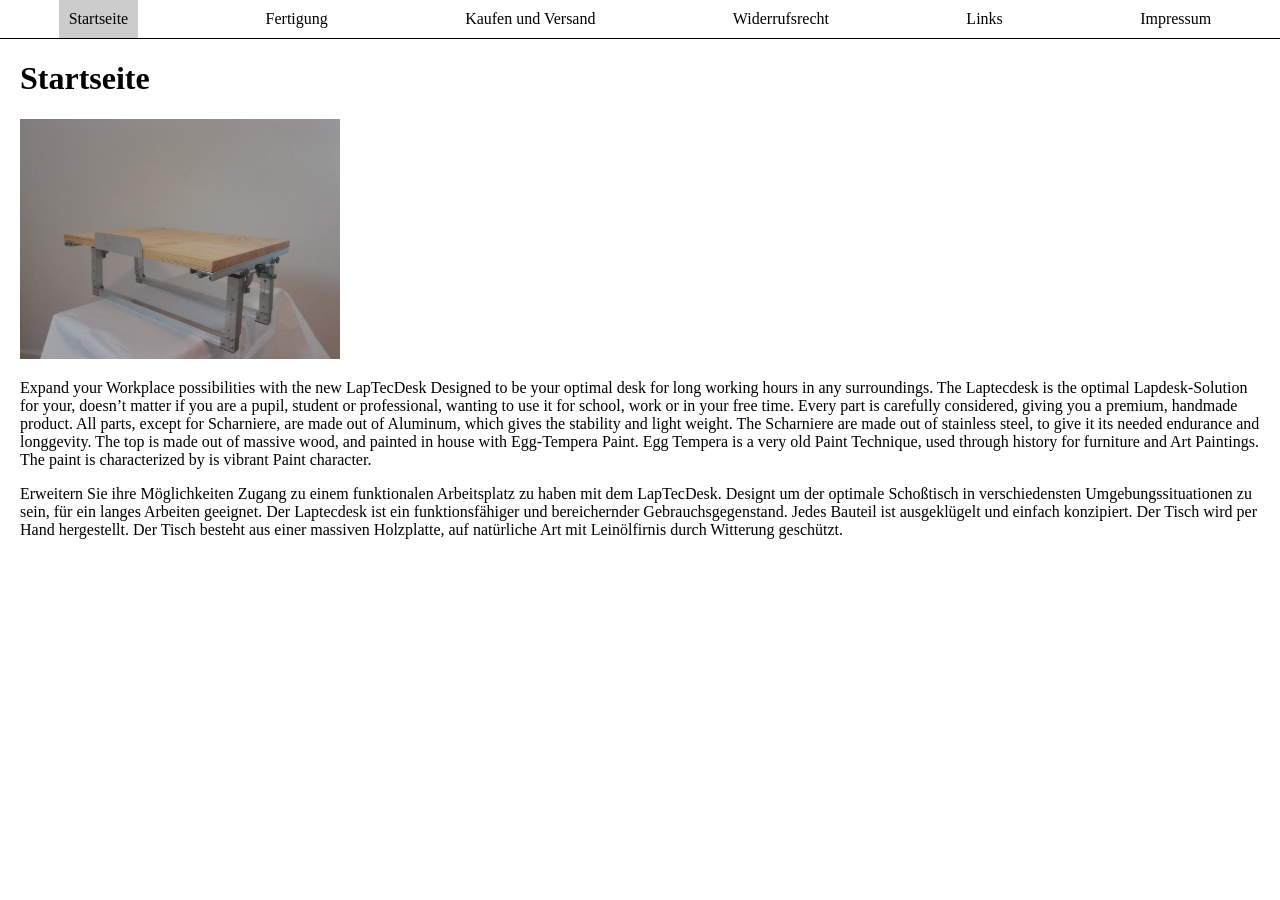
<file: index.html>
<!DOCTYPE html>
<html lang="en">
<head>
  <meta charset="UTF-8">
  <meta name="viewport" content="width=device-width, initial-scale=1.0">
  <meta http-equiv="X-UA-Compatible" content="ie-edge">
  <script src="scriptfor_javascript_Website_LTD.js" defer></script>
  <link href="stylesfor_javascript_Website_LTD.css" rel="stylesheet">
  <title>Tabs</title>
</head>

<body>
  <ul class="tabs">
    <li data-tab-target="#Startseite" class="on tab">Startseite</li>
    <li data-tab-target="#Fertigung" class="tab">Fertigung</li>
    <li data-tab-target="#Kaufen" class="tab">Kaufen und Versand</li>
    <li data-tab-target="#Widerrufsrecht" class="tab">Widerrufsrecht</li>
    <li data-tab-target="#Links" class="tab">Links</li>
    <li data-tab-target="#Impressum" class="tab">Impressum</li>
    </ul>

  <div class="tab-content">
    <div id="Startseite" data-tab-content class="on">
      <h1>Startseite</h1>

      <img class="Bildgröße1" src="100_0078.JPG">
      <p>
  Expand your Workplace possibilities with the new LapTecDesk
Designed to be your optimal desk for long working hours in any surroundings.
The Laptecdesk is the optimal Lapdesk-Solution for your, doesn’t matter if you are a pupil, student or professional, wanting to use it for school, work or in your free time.
Every part is carefully considered, giving you a premium, handmade product.
All parts, except for Scharniere, are made out of Aluminum, which gives the stability and light weight. The Scharniere are made out of stainless steel, to give it its needed endurance and longgevity.
The top is made out of massive wood, and painted in house with Egg-Tempera Paint. Egg Tempera is a very old Paint Technique, used through history for furniture and Art Paintings. The paint is characterized by is vibrant Paint character.
</p>

<p>
  Erweitern Sie ihre Möglichkeiten Zugang zu einem funktionalen Arbeitsplatz zu haben mit 
  dem LapTecDesk. Designt um der optimale Schoßtisch in verschiedensten Umgebungssituationen zu 
  sein, für ein langes Arbeiten geeignet. 
  Der Laptecdesk ist ein funktionsfähiger und bereichernder Gebrauchsgegenstand.
  Jedes Bauteil ist ausgeklügelt und einfach konzipiert. Der Tisch wird per Hand hergestellt. 
  Der Tisch besteht aus einer massiven Holzplatte, auf natürliche Art mit Leinölfirnis durch 
  Witterung geschützt. 

</p>
    </div>

    <div id="Fertigung" data-tab-content>
      <h1>Fertigung</h1>
      <p>Fertigung - Gefertigt wird in Handarbeit in einer kleinen Werkstatt im Süddeutschlands 
        Vom Patentrechtinhaber und Helfern. 
      </p>
      <p>
        Der Schoßtisch besteht aus einer Massivholzplatte, die auf 'altmodische und bewährte' Tischlerart mit 
  Leinölfirnis geölt wurde. Leinölfirnis ist rein natürlichen Ursprungs, somit besteht auch 
  keine Gefahr mit gefährlichen Chemikalien in Berührung zu kommen. Das Leinöl zieht in 
  die Poren ein und bildet mit dem Holz eine äußere Schutzschicht, die sogar vor Witterung 
  schützt. Außerdem ist der Auffrischeprozess leicht durchzuführen, indem man sich Leinölfirnis
  aus dem Baumarkt oder normales Leinöl kauft, und die Platte leicht mit einem Tuch abreibt
  (Achtung: Getränktes Tuch kann sich entzünden. Am besten gut auswaschen oder in Tegla lagern.)

  Die Metallteile werden in einer kleinen Werkstatt in Süddeutschland gefertigt, zusammengesetzt
  und mit der Holzplatte verschraubt. 

  Bitte beachten Sie, dass die Metallteile größtenteils mit Handarbeit bearbeitet werden und 
  nicht mit der Maschine. Es kann immer möglich sein, dass ein Metallspan nicht entgratet wird.
  Deshalb möchten wir Ihnen nahelegen, sich mit dem Gegenstand vor Gebrauch vertraut zu machen 
  und diesen zu inspizieren. 
      </p>
    </div>
    
    <div id="Kaufen" data-tab-content>
      <h1>Kaufen und Versand</h1>
        <p>
  Wir sind ein kleines Unternehmen, welches leider noch nicht ermöglichen kann, die 
  Versandkosten zu übernehmen. Dafür übernehmen wir die Rücksendekosten, falls der 
  Tisch nicht gefällt. 
  Die Schoßtische werden in monatlichen Chargen hergestellt. Bestellungen, welche vor 
  Beginn der Chargenproduktionszeit von einem Monat eingegangen sind, werden hergestellt
  und in diesem noch versendet. Produktionsstart einer Charge ist immer der 1. Tag im 
  Monat. 
  Beispiel:
  Bestellung erfolgt am 27. Feb. --> Produktionsmonat März. / Tisch wird im März produziert 
  und zugesendet.  

</p>

<p>
  The desks are made in monthly batches. That means, that if you order your desk until 
  a certain date, you will get it shipped with the next batch. 
  Example: 
  New batch is shipped on the last day of the month, so e.g. 31. of July. 
  This batch includes all orders, that were placed from 1. to 30. of June. 
  This is, how we can keep up this project at the moment. Thanks for understanding. 
</p>
      <div id='product-component-1778499343975'></div>
<script type="text/javascript">
/*<![CDATA[*/
(function () {
  var scriptURL = 'https://sdks.shopifycdn.com/buy-button/latest/buy-button-storefront.min.js';
  if (window.ShopifyBuy) {
    if (window.ShopifyBuy.UI) {
      ShopifyBuyInit();
    } else {
      loadScript();
    }
  } else {
    loadScript();
  }
  function loadScript() {
    var script = document.createElement('script');
    script.async = true;
    script.src = scriptURL;
    (document.getElementsByTagName('head')[0] || document.getElementsByTagName('body')[0]).appendChild(script);
    script.onload = ShopifyBuyInit;
  }
  function ShopifyBuyInit() {
    var client = ShopifyBuy.buildClient({
      domain: 'vb9wi2-jh.myshopify.com',
      storefrontAccessToken: 'f4e9159c19f7c1e053bec0439840217b',
    });
    ShopifyBuy.UI.onReady(client).then(function (ui) {
      ui.createComponent('product', {
        id: '15537997349248',
        node: document.getElementById('product-component-1778499343975'),
        moneyFormat: '%E2%82%AC%7B%7Bamount_with_comma_separator%7D%7D',
        options: {
  "product": {
    "styles": {
      "product": {
        "@media (min-width: 601px)": {
          "max-width": "calc(25% - 20px)",
          "margin-left": "20px",
          "margin-bottom": "50px"
        }
      }
    },
    "contents": {
      "img": false,
      "title": false,
      "price": false
    },
    "text": {
      "button": "Add to cart"
    }
  },
  "productSet": {
    "styles": {
      "products": {
        "@media (min-width: 601px)": {
          "margin-left": "-20px"
        }
      }
    }
  },
  "modalProduct": {
    "contents": {
      "img": false,
      "imgWithCarousel": true,
      "button": false,
      "buttonWithQuantity": true
    },
    "styles": {
      "product": {
        "@media (min-width: 601px)": {
          "max-width": "100%",
          "margin-left": "0px",
          "margin-bottom": "0px"
        }
      }
    },
    "text": {
      "button": "Add to cart"
    }
  },
  "option": {},
  "cart": {
    "text": {
      "total": "Subtotal",
      "button": "Checkout"
    }
  },
  "toggle": {}
},
      });
    });
  }
})();
/*]]>*/
</script>
    </div>
    <div id="Widerrufsrecht" data-tab-content >
      <h1>Widerrufsrecht</h1>
      <p>
         Der Tisch kann nach Erhalt binnen von 14 Tagen zurückgegeben werden. 
  Die Rücksendekosten trägt der Verkäufer. 
      </p>
    </div>

    <div id="Links" data-tab-content>
      <h1>Links</h1>
      <p>
  Links zu Etsy, Shopify und Instagram
  Hier gelangen Sie zu unserem Etsy Shop und zu unserem Instagram account</p>
    </div>
    
    <div id="Impressum" data-tab-content>
      <h1>Impressum</h1>
      <p>
        Impressum:
LapTecDesk - Alen Priganica
Lange Str. 12
78224 Singen
Deutschland
      </p>
    </div>
  </div>



  
</body>
</html>
</file>
<file: stylesfor_javascript_Website_LTD.css>
[data-tab-content] {
  display: none;
}

.on[data-tab-content] {
  display: block;
}

body{
  padding: 0;
  margin: 0;
}

.tabs {
  display: flex;
  justify-content: space-around;
  list-style-type: none;
  margin: 0;
  padding: 0;
  border-bottom: 1px solid black;
   
}

.tab {
  cursor: pointer;
  padding: 10px;
  
}

.tab.on{
  background-color: #CCC;
}

.tab:hover{
  background-color: #AAA;

}

.tab-content{
  margin-left: 20px;
  margin-right: 20px;
}

.Bildgröße1 {
  width: 320px;
  

  
}
</file>
